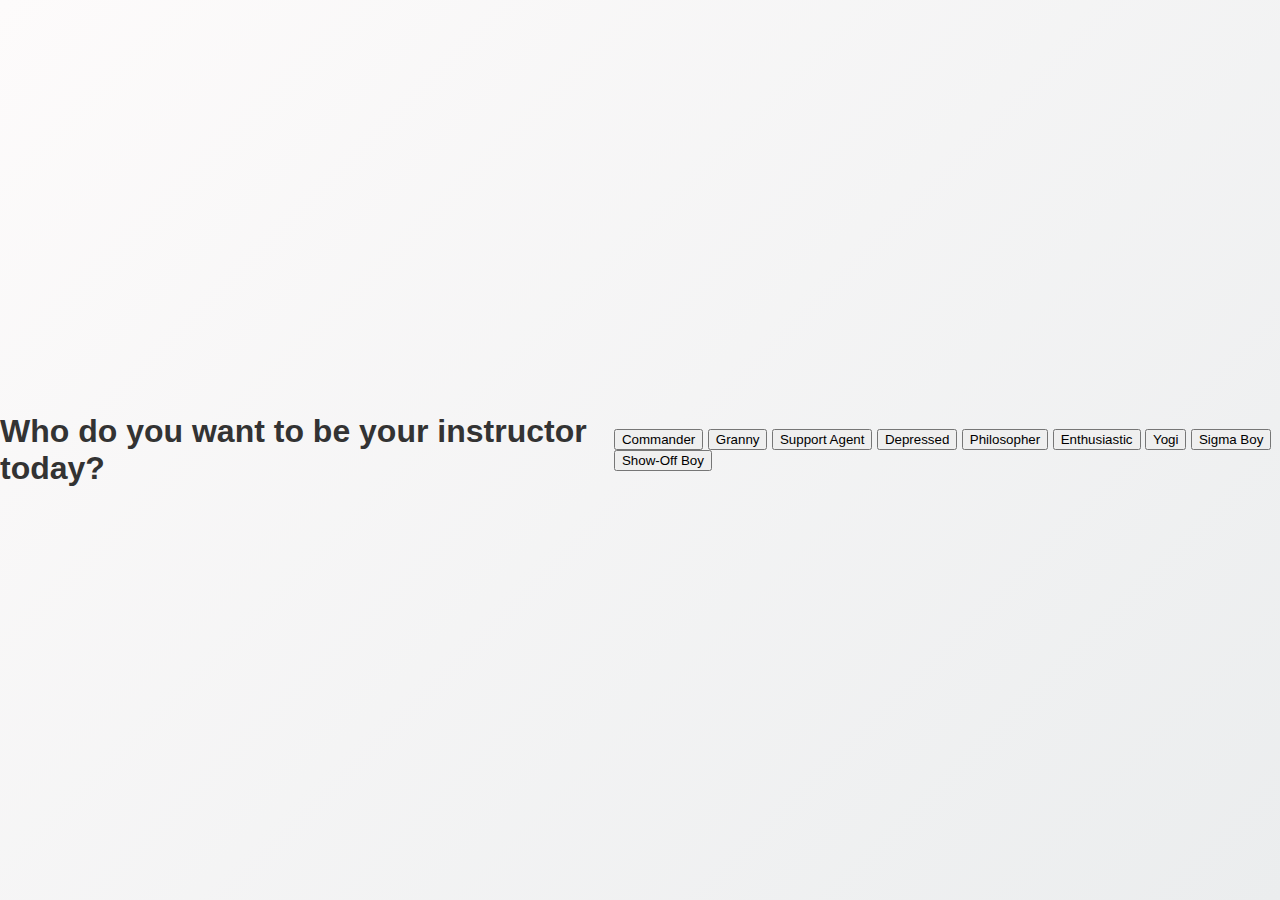
<file: index.html>
<!DOCTYPE html>
<html lang="en">
<head>
  <meta charset="UTF-8">
  <title>Useless Life Coach</title>
  <link rel="stylesheet" href="style.css">
</head>
<body>
  <h1>Who do you want to be your instructor today?</h1>
  <div id="characters">
    <button onclick="selectCharacter('commander')">Commander</button>
    <button onclick="selectCharacter('granny')">Granny</button>
    <button onclick="selectCharacter('support')">Support Agent</button>
    <button onclick="selectCharacter('depressed')">Depressed</button>
    <button onclick="selectCharacter('philosopher')">Philosopher</button>
    <button onclick="selectCharacter('enthusiastic')">Enthusiastic</button>
    <button onclick="selectCharacter('yogi')">Yogi</button>
    <button onclick="selectCharacter('SigmaBoy')">Sigma Boy</button>
    <button onclick="selectCharacter('ShowOffBoy')">Show-Off Boy</button>
  </div>

  <div id="interaction" style="display:none;">
    <input type="text" id="userInput" placeholder="Ask something absurd like 'how to blink'">
    <button onclick="getResponse()">Get Response</button>
    <p id="response"></p>
  </div>

  <script src="script.js"></script>
</body>
</html>
</file>
<file: style.css>
body {
  font-family: 'Segoe UI', sans-serif;
  background: #f4f4f4;
  margin: 0;
  padding: 0;
}

.chat-container {
  max-width: 600px;
  margin: auto;
  height: 100vh;
  display: flex;
  flex-direction: column;
  border: 1px solid #ccc;
  background: white;
}

.top-bar {
  padding: 1rem;
  background: #111;
  color: white;
  font-weight: bold;
  font-size: 1.2rem;
  text-align: center;
}

.chat-box {
  flex: 1;
  overflow-y: auto;
  padding: 1rem;
  display: flex;
  flex-direction: column;
  gap: 10px;
}

.user-message,
.bot-message {
  max-width: 80%;
  padding: 10px;
  border-radius: 12px;
  line-height: 1.5;
}

.user-message {
  background: #dcf8c6;
  align-self: flex-end;
}

.bot-message {
  background: #ececec;
  align-self: flex-start;
}

.chat-input-wrapper {
  display: flex;
  padding: 1rem;
  gap: 10px;
  border-top: 1px solid #ccc;
}

.chat-input-wrapper input {
  flex: 1;
  padding: 10px;
  border-radius: 20px;
  border: 1px solid #ccc;
  outline: none;
}

.chat-input-wrapper button {
  padding: 0 16px;
  border: none;
  background: #111;
  color: white;
  border-radius: 20px;
  cursor: pointer;
}

.custom-select-wrapper {
  padding: 0.5rem 1rem;
}

#doneButton {
  margin: 0 auto;
  padding: 8px 16px;
  border: none;
  border-radius: 8px;
  background: #0077ff;
  color: white;
  cursor: pointer;
  margin-bottom: 10px;
}
/* Background and font */
body {
  margin: 0;
  padding: 0;
  font-family: 'Segoe UI', 'Poppins', sans-serif;
  background: linear-gradient(135deg, #fdfbfb, #ebedee);
  color: #333;
  display: flex;
  justify-content: center;
  align-items: center;
  height: 100vh;
}

/* Chat container */
.chat-container {
  width: 100%;
  max-width: 700px;
  height: 90vh;
  background: #ffffff;
  border-radius: 20px;
  box-shadow: 0 8px 24px rgba(0, 0, 0, 0.1);
  display: flex;
  flex-direction: column;
  padding: 20px;
  overflow: hidden;
}

/* Header with title */
.header {
  text-align: center;
  margin-bottom: 10px;
}

.header h1 {
  font-size: 2.5rem;
  font-weight: 700;
  color: #222;
  margin: 0;
}

.header .tagline {
  font-size: 1rem;
  color: #666;
  font-style: italic;
  margin-top: 5px;
}

/* Chat box area */
.chat-box {
  flex: 1;
  overflow-y: auto;
  padding: 15px;
  border: 1px solid #ddd;
  border-radius: 10px;
  background-color: #fafafa;
  margin-bottom: 15px;
}

/* Dropdown */
.custom-select-wrapper {
  margin-bottom: 10px;
}

select {
  padding: 10px;
  border-radius: 10px;
  border: 1px solid #ccc;
  font-size: 1rem;
  width: 100%;
  background: #fff;
}

/* Input area */
.chat-input-wrapper {
  display: flex;
  gap: 10px;
}

.chat-input-wrapper input {
  flex: 1;
  padding: 12px;
  border-radius: 10px;
  border: 1px solid #ccc;
  font-size: 1rem;
}

.chat-input-wrapper button {
  padding: 10px 15px;
  border: none;
  border-radius: 10px;
  background: #6366f1;
  color: white;
  font-size: 1rem;
  cursor: pointer;
  transition: background 0.2s ease-in-out;
}

.chat-input-wrapper button:hover {
  background: #4f46e5;
}

/* Hide scrollbar but allow scrolling */
.chat-box::-webkit-scrollbar {
  width: 6px;
}

.chat-box::-webkit-scrollbar-thumb {
  background: #ccc;
  border-radius: 3px;
}
</file>
